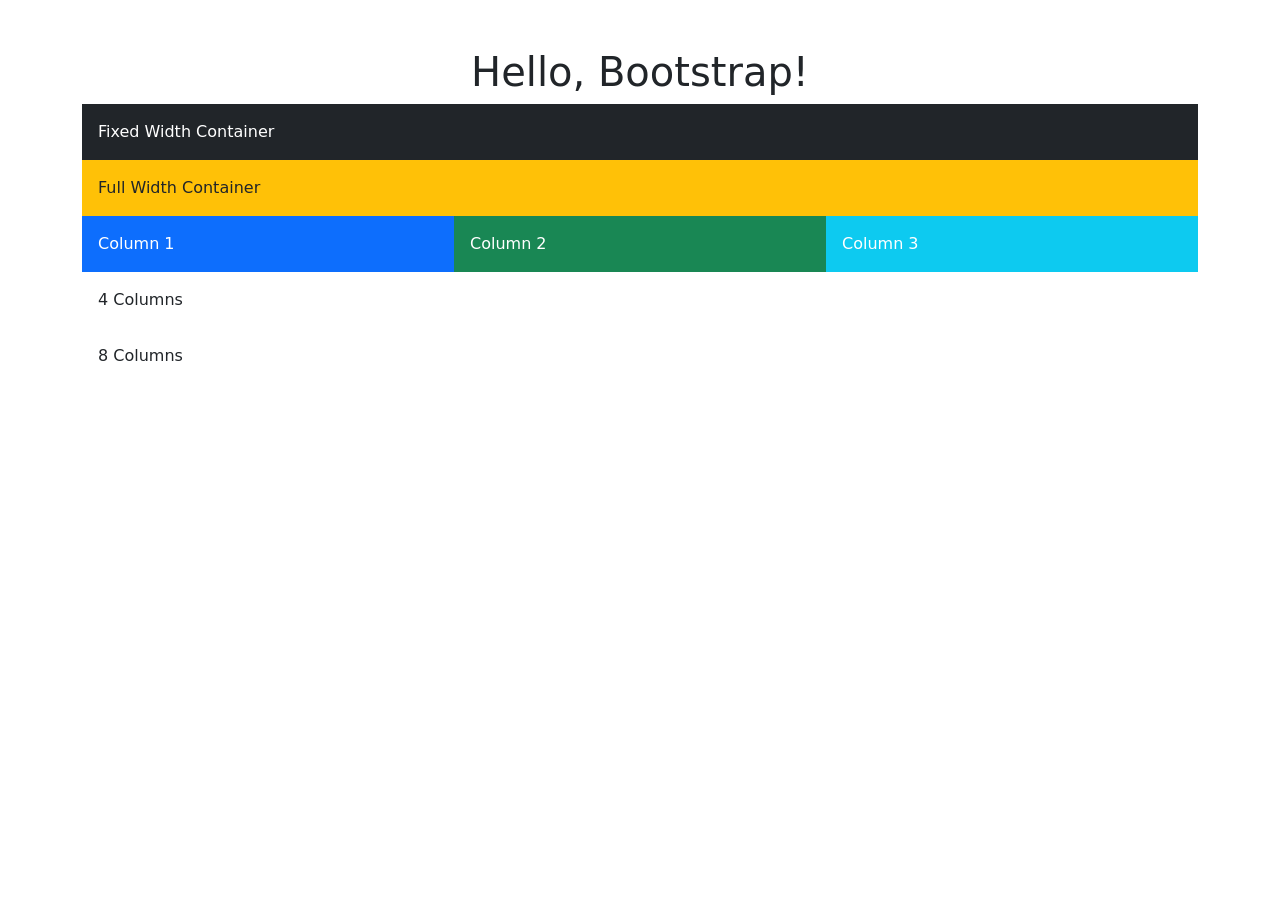
<file: index.html>
<!DOCTYPE html>
<html>
    <head>
        <title>Bootstrap Example</title>
        <!--Bootstrap CSS-->
        <link href="https://cdn.jsdelivr.net/npm/bootstrap@5.3.0/dist/css/bootstrap.min.css" rel="stylesheet">
    </head>
    <body>
        <div class="container mt-5">
            <h1 class="text-center">Hello, Bootstrap!</h1>
            <div class="container bg-dark text-white p-3">
                Fixed Width Container
            </div>
                <div class="container-fluid bg-warning p-3">
                    Full Width Container
        </div>
        <div class="container">
            <div class="row">
                <div class="col-md-4 bg-primary text-white p-3">
                    Column 1
                </div>
                <div class="col-md-4 bg-success text-white p-3">
                    Column 2
                </div>
                <div class="col-md-4 bg-info text-white p-3">
                    Column 3
                </div>
            </div>
        </div>
        <div class="col-4 bg primary p-3">4 Columns</div>
        <div class="col-8 bg secondary p-3">8 Columns</div>
        </div>
        <!--Bootstrap JS-->
        <script src="https://cdn.jsdelivr.net/npm/bootstrap@5.3.0/dist/js/bootstrap.bundle.min.js"></script>
    </body>
</html>
</file>
